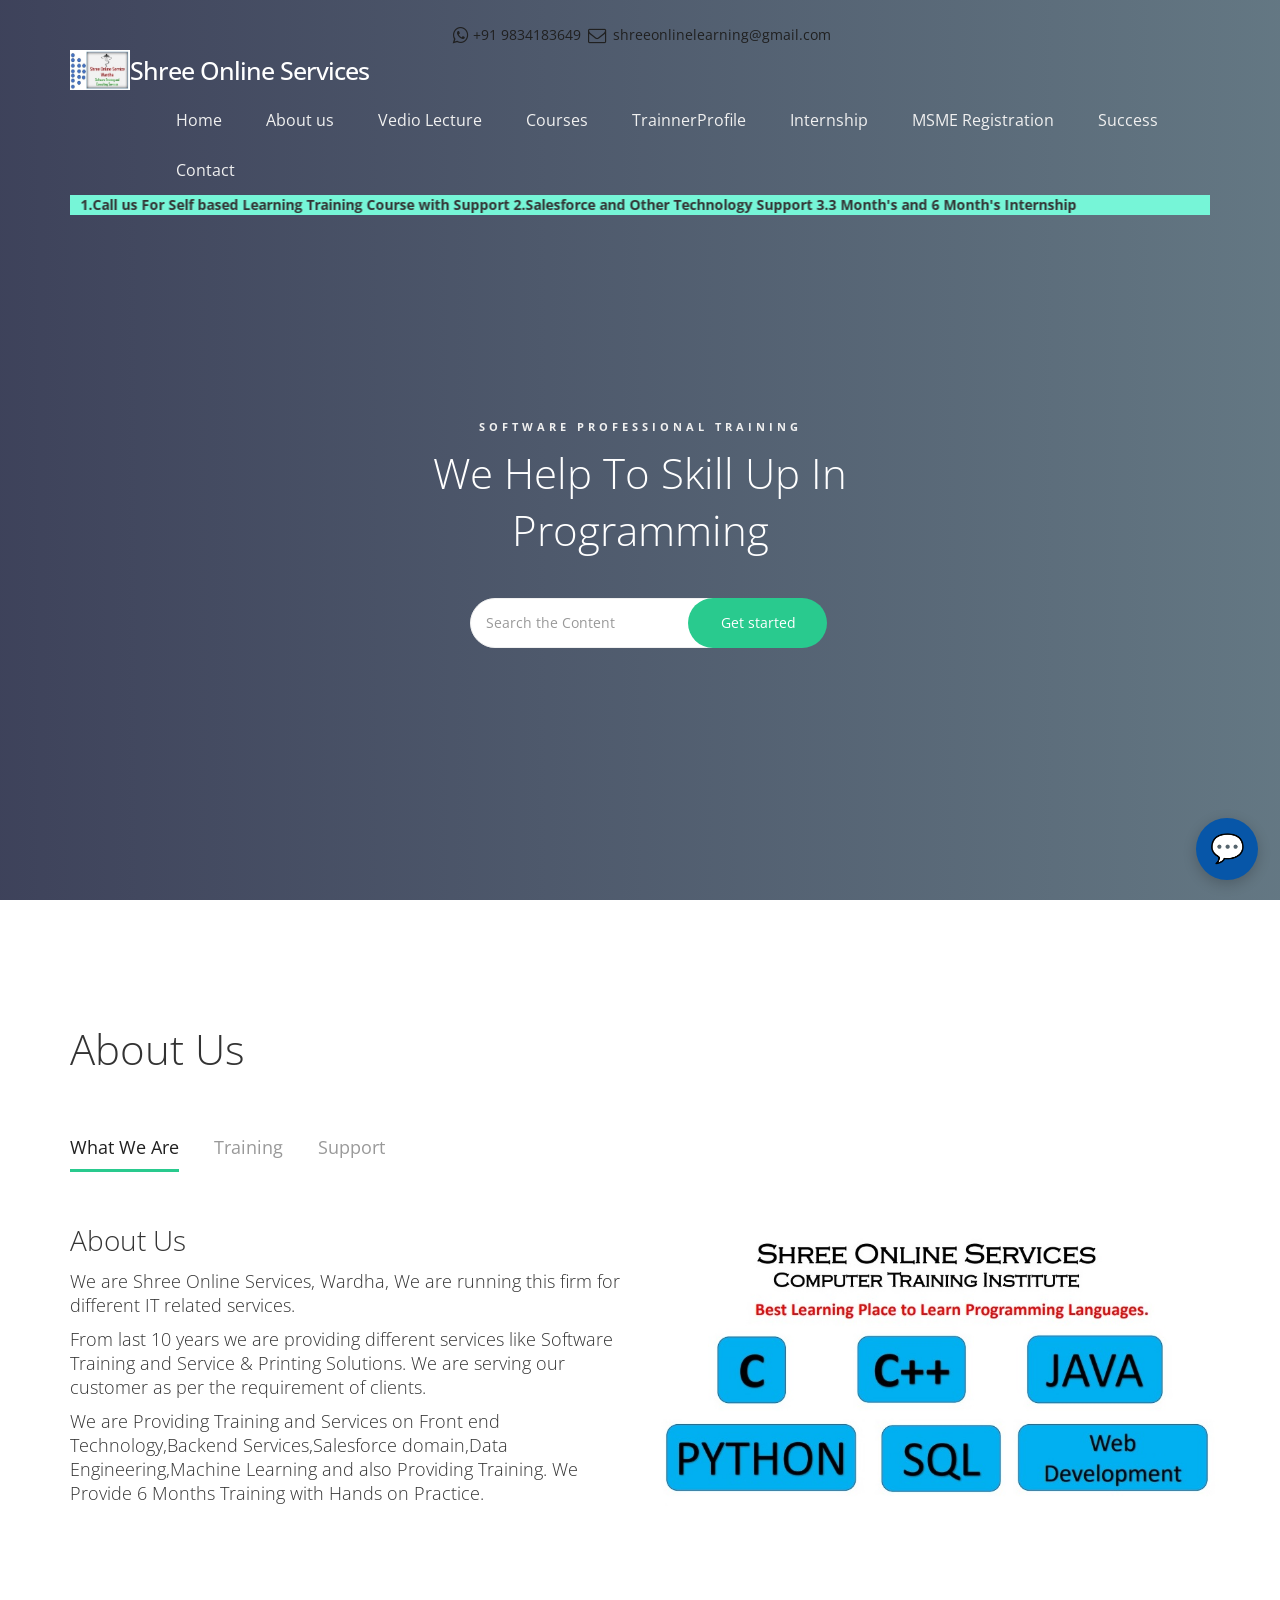
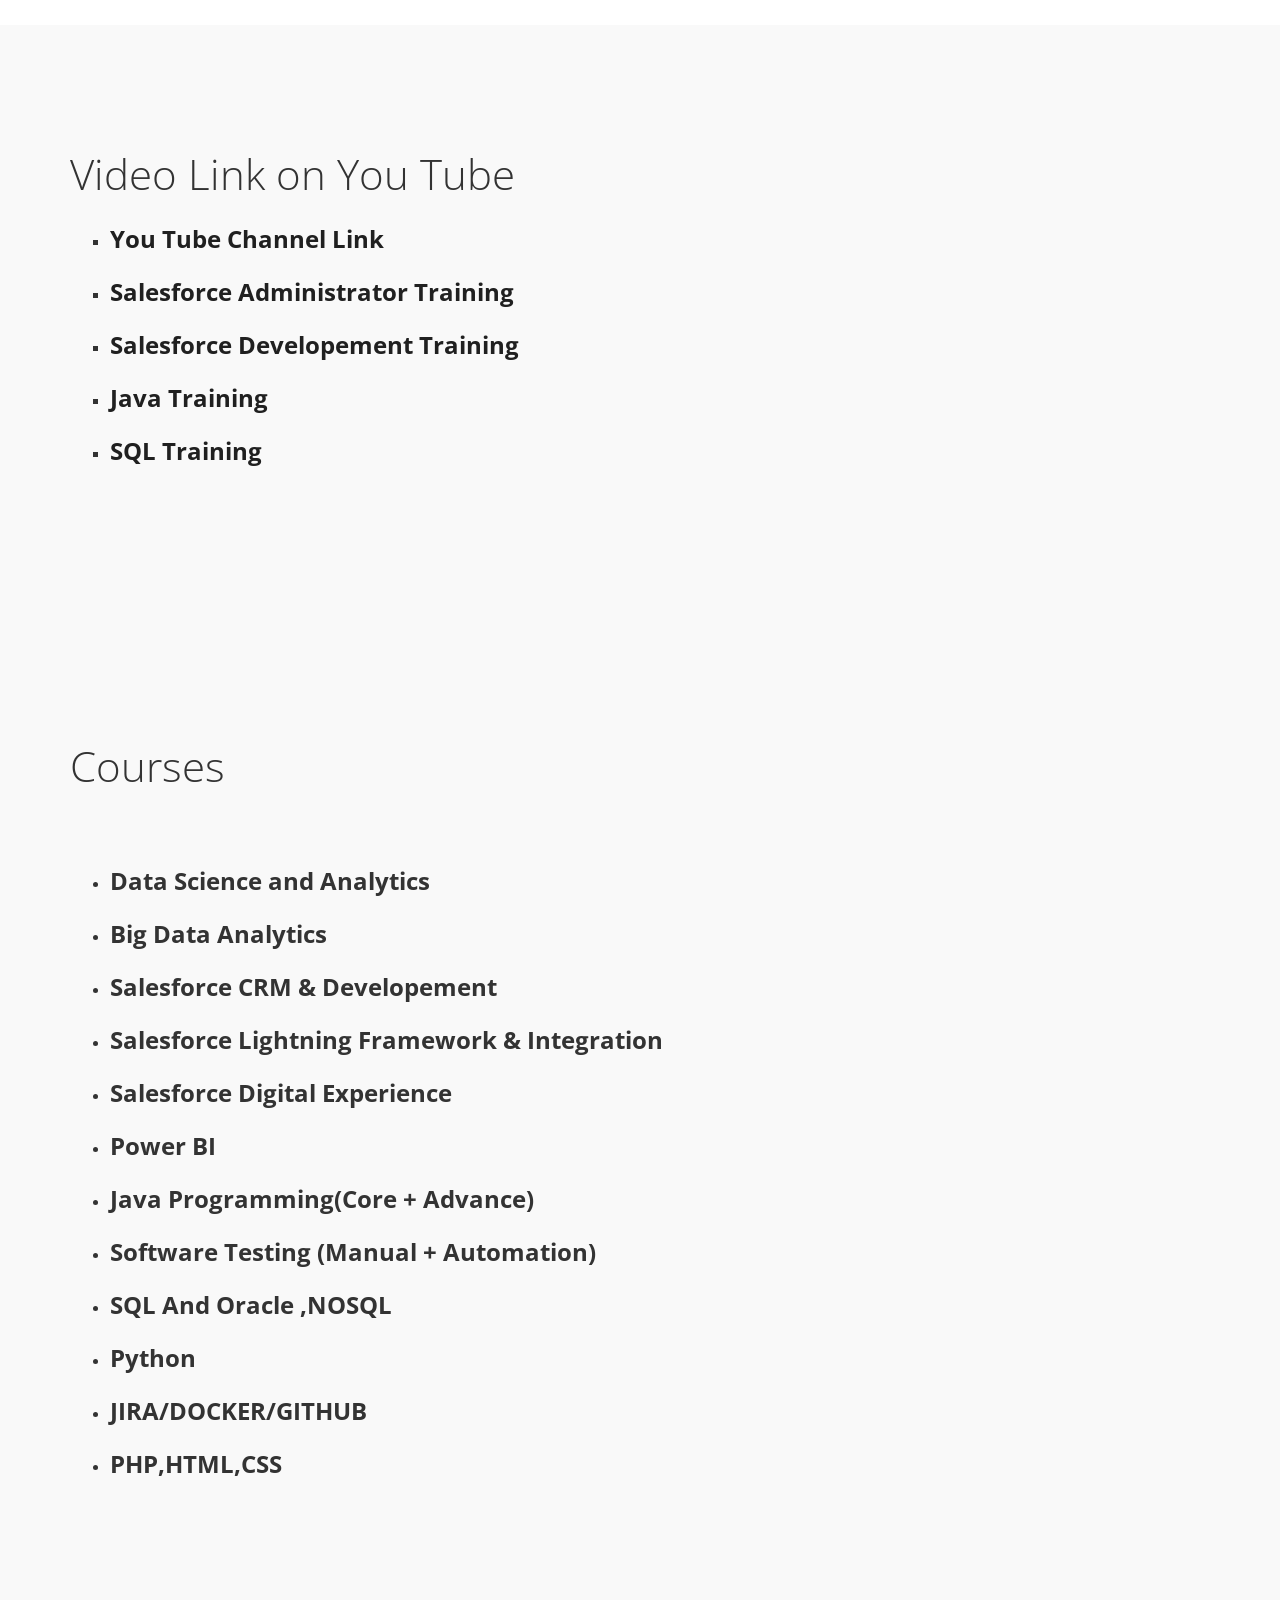
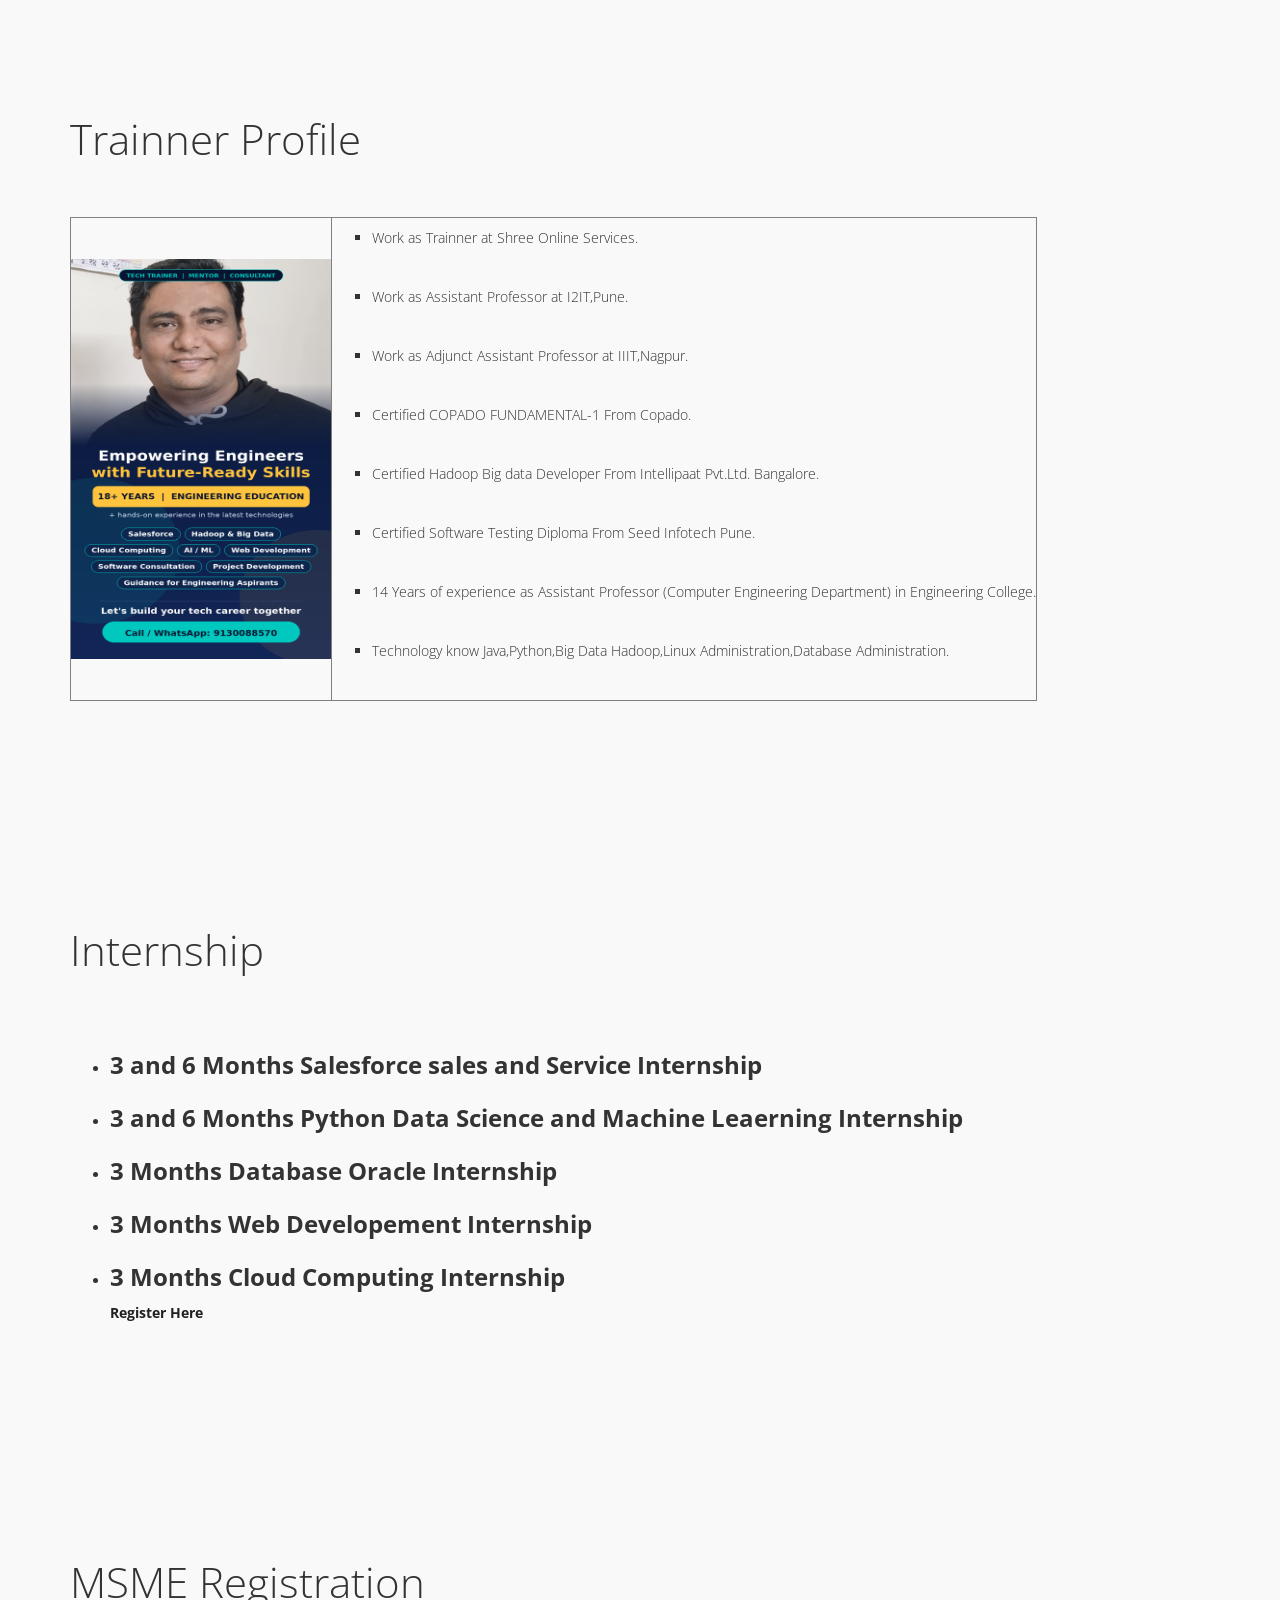
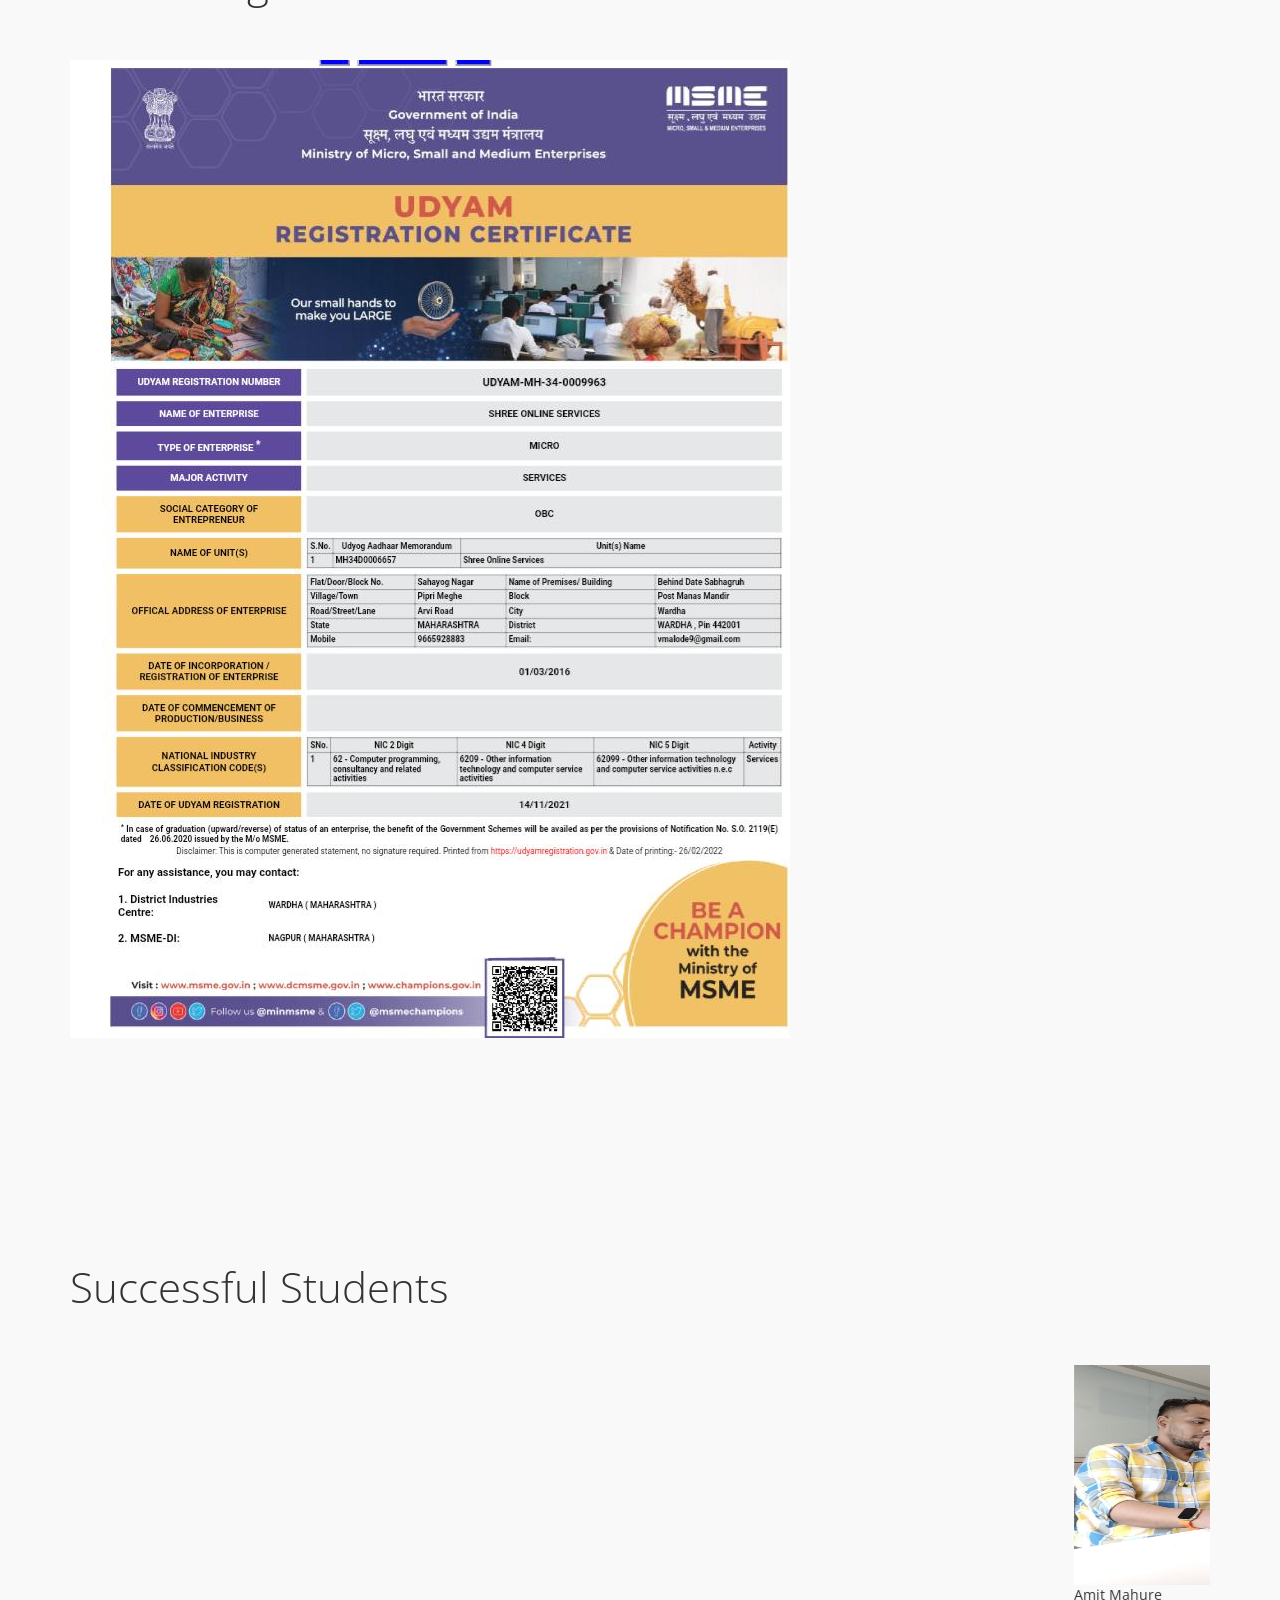
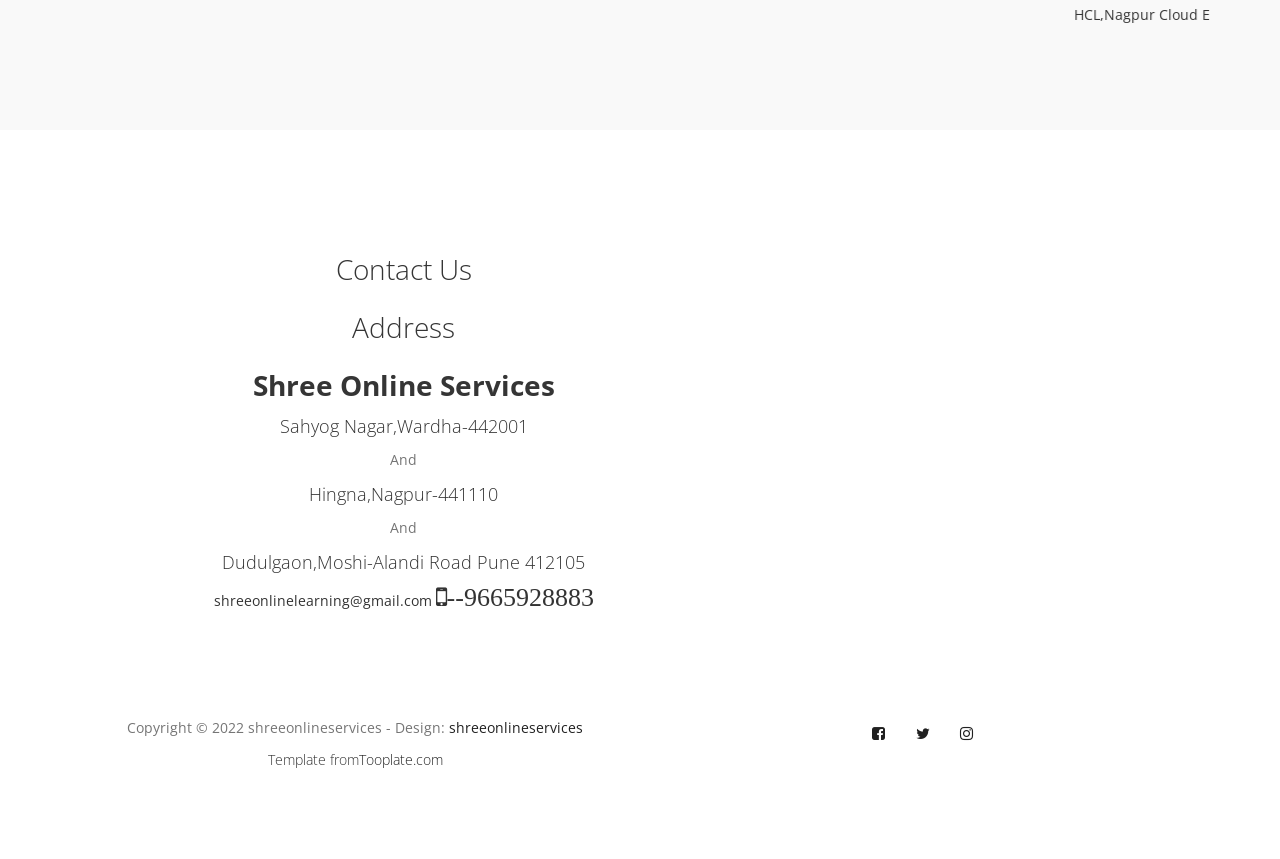
<file: index.html>
<!DOCTYPE html>
<html lang="en">
<head>
<meta name="google-site-verification" content="TS5vJ-mmwPvumFvrZGbjkqhjXR6MMk-gPjcw4LeiHmg" />
	<meta charset="UTF-8">
  <meta name="description" content="Software & Programming Training Center">
  <meta name="keywords" content="Tutorial,Tuition,Coaching,From Expert,AWS,Haddop Big Data,CLoud Computing ,Data Structure,Data Science,Machine Learning,Artificial Intelligence,C,C++,JAVA,SQL,SALESFORCE,PYTHON,PHP,CSS,HTML">

</head>
	<title>Shree Online Services,Software and Programming Training Center</title>
	<!--

    Template 2106 Soft Landing

	http://www.tooplate.com/view/2106-soft-landing

    -->
     <meta charset="UTF-8">
     <meta http-equiv="X-UA-Compatible" content="IE=Edge">
     <meta name="description" content="">
     <meta name="keywords" content="">
     <meta name="team" content="">
     <meta name="viewport" content="width=device-width, initial-scale=1, maximum-scale=1">

     <link rel="stylesheet" href="css/bootstrap.min.css">
     <link rel="stylesheet" href="css/owl.carousel.css">
     <link rel="stylesheet" href="css/owl.theme.default.min.css">
     <link rel="stylesheet" href="css/font-awesome.min.css">
     <link rel="stylesheet" href="https://cdnjs.cloudflare.com/ajax/libs/font-awesome/4.7.0/css/font-awesome.min.css">

     <!-- MAIN CSS -->
     <link rel="stylesheet" href="css/tooplate-style.css">

</head>
	<body>

     <!-- PRE LOADER -->
     <section class="preloader">
          <div class="spinner">

               <span class="spinner-rotate"></span>
               
          </div>
     </section>


     <!-- MENU -->
     <section class="navbar custom-navbar navbar-fixed-top" role="navigation">
          <div class="container">

               <div class="navbar-header">
                    <button class="navbar-toggle" data-toggle="collapse" data-target=".navbar-collapse">
                         <span class="icon icon-bar"></span>
                         <span class="icon icon-bar"></span>
                         <span class="icon icon-bar"></span>
                    </button>
                    <div class="navbar-top">

               <center><a href="intent://send/+91 9834183649 #Intent;scheme=smsto;package=com.whatsapp;action=android.intent.action.SENDTO;end" class=""><span class="no-padding noMargin"><i class="fa fa-whatsapp fa-fw fa-lg whatsapp" href="tel:"></i>+91 9834183649</span></a>
                <a class="" href="mailto:shreeonlinelearning@gmail.com"><i class="fa fa-envelope-o fa-fw fa-lg"></i> shreeonlinelearning@gmail.com</a></center> </div>
 
                    <!-- lOGO TEXT HERE -->
		       <table >
                         <tr>
                              <td> 
                                   <img src="images/shreeonlineserviceslogo.jpg" width=60px height=40px/>  </td>

                           <td>
                              
                                   <a href="index.html" class="navbar-brand">  Shree Online Services</a>
                              </td>
                         </tr>
                        
                    </table>
                  <!--  <a href="index.html" class="navbar-brand">Shree Online Services</a>  -->
               <div>
               <!-- MENU LINKS -->
               <div class="collapse navbar-collapse">
                    <ul class="nav navbar-nav">
                         <li><a href="#home" class="smoothScroll">Home</a></li>
                         <li><a href="#feature" class="smoothScroll">About us</a></li>
                          <li><a href="#Services" class="smoothScroll">Vedio Lecture</a></li>                          
                         <li><a href="#Courses" class="smoothScroll">Courses</a></li>
			            <!-- <li><a href="#LabAndClassroom" class="smoothScroll">Lab ClassRoom</a></li> -->
			             <li><a href="#TrainnerProfile" class="smoothScroll">TrainnerProfile</a></li>
                         <li><a href="#Internship" class="smoothScroll">Internship</a></li>
						 <li><a href="#MSME" class="smoothScroll">MSME Registration</a></li>
						 <li> <a href="#Success" class="smoothScroll">Success</a></li>
                         <li><a href="#contact" class="smoothScroll">Contact</a></li>
			 
                    </ul>
                    <ul class="nav navbar-nav navbar-right">
                       <!--  <li><a href="#">Say hello - <span>shreeonlinelearning@gmail.com</span></a></li> -->
                    </ul>
               </div>
		       
		       <marquee  behavior="alternate" direction="left" bgcolor="#76f5d7"><b>1.Call us For Self based Learning Training Course with Support 2.Salesforce and Other Technology Support 3.<b style color: red>3 Month's and 6 Month's Internship </b></marquee>
			       </b>
          </div>
     </section>

     <!-- FEATURE -->
     <section id="home" data-stellar-background-ratio="0.5">
          <div class="overlay"></div>
          <div class="container">
               <div class="row">

                    <div class="col-md-offset-3 col-md-6 col-sm-12">
                         <div class="home-info">
                              <h3>Software Professional Training </h3>
                              <h1>We Help To Skill Up In Programming </h1>
                              <form action="" method="get" class="online-form">
                                   <input type="email" name="email" class="form-control" placeholder="Search the Content" required="">
                                   <button type="submit" class="form-control">Get started</button>
                              </form>
                         </div>
                    </div>

               </div>
          </div>
     </section>


     <!-- FEATURE -->
     <section id="feature" data-stellar-background-ratio="0.5">
          <div class="container">
               <div class="row">

                    <div class="col-md-12 col-sm-12">
                         <div class="section-title">
                              <h1>About Us</h1>
                         </div>
                    </div>

                    <div class="col-md-6 col-sm-6">
                         <ul class="nav nav-tabs" role="tablist">
                              <li class="active"><a href="#tab01" aria-controls="tab01" role="tab" data-toggle="tab">What We Are</a></li>

                              <li><a href="#tab02" aria-controls="tab02" role="tab" data-toggle="tab">Training </a></li>

                              <li><a href="#tab03" aria-controls="tab03" role="tab" data-toggle="tab">Support</a></li>
                         </ul>

                         <div class="tab-content">
                              <div class="tab-pane active" id="tab01" role="tabpanel">
                                   <div class="tab-pane-item">
                                        <h2>About Us</h2>
                                      
                                        <p><h4>We are Shree Online Services, Wardha, We are running this firm for
different IT related services.</h4><h4> From last 10 years we are providing  different services like Software Training and Service & Printing Solutions.
We are serving our customer as per the requirement of clients.</h4> 
<h4>We are Providing Training and Services on Front end Technology,Backend Services,Salesforce domain,Data Engineering,Machine Learning and also Providing Training.
We Provide 6 Months Training  with Hands on Practice.</h4>
                                        </h4></p>
                                   </div>
                            <!--       <div class="tab-pane-item">
                                        <h2>Training and Internship</h2>
                                        <p><h4>
We are focusing on candidate to make a sound proof knowledge in the
area of Salesforce. We are also measuring and
evaluating the growth of student though assignements.Providing Placement Assistant to candidate.
We Provide 6 Months Saleforce Training as well as Internship with Hands on Practice and assigning task base learning.</h4></p>
                                   </div>  -->
                              </div>


                              <div class="tab-pane" id="tab02" role="tabpanel">
                                   <div class="tab-pane-item">
                                        <h2>Training and Developement</h2>
                                      
                                        
                                           <p> <h4>We are focusing on candidate to make a sound proof knowledge in the
                                             area of programming and software technology.</h4></p>
                                            <p><h4>We are also measuring and
                                             evaluating the growth of student though assignements.</h4></p>
                                            <p><h4>Providing Placement Assistant to candidate.</h4>
                                             <p><h4>We Provide 6 Months Training and Internship with Hands on Practice and assigning task base learning and Projects.</h4></p>
                                      
                                   </div>
                                   
                              </div>

                              <div class="tab-pane" id="tab03" role="tabpanel">
                                   <div class="tab-pane-item">
                                        <h2> Technical  Support </h2>
                                        <p><h4>We are Providing technical and Placement Support.</h4></p>

                                   </div>
                                   <div class="tab-pane-item">
                                        <h2> Guidance </h2>
                                        <p><h4>We provide Guidance throughout Training.</h4> </p>
                                   </div>
                              </div>
                         </div>

                    </div>

                    <div class="col-md-6 col-sm-6">
                         <div class="feature-image">
                              <img src="images/File.jpg" class="img-responsive" alt="Programming Language">                   
                         </div>
                    </div>

               </div>
          </div>
     </section>


 



          </div>
     </section>   
 <!-- Services -->
     <section id="Services" data-stellar-background-ratio="0.5">
          <div class="container">
               <div class="row">

                    <div class="col-md-12 col-sm-12">
                         <div class="section-title">
                              <h1>Video Link on You Tube</h1>
                              <ul type="square">
                                   <li><a href="https://www.youtube.com/channel/UCW3f8dqx097McjgxCQ6D6Kg/playlist/"><h3><Strong>You Tube Channel Link </h3></Strong> </a></li>
                                   <li><a href="https://www.youtube.com/watch?v=PjTdmdFpx80&list=PLkBXhNh2_Jks27-TupuR76zzc-mcZY6bW/"><h3><Strong>Salesforce Administrator Training </h3></Strong> </a></li>
                                   <li><a href="https://www.youtube.com/watch?v=eKwX_HVZyP0&list=PLkBXhNh2_JkukaR-Iwvdo5H0wemxqQcXb/"><h3><Strong>Salesforce Developement Training </h3></Strong> </a></li>
                                   <li><a href="https://www.youtube.com/watch?v=ls255_O2d0E&list=PLkBXhNh2_JktUgh_qi1o0HEjmpVu7PpbU/"><h3><Strong>Java Training </h3></Strong> </a></li>                                                  
                                   <li><a href="https://www.youtube.com/watch?v=2K_m2zZBnJs&list=PLkBXhNh2_JkuZE4ToulY7UJIsZ-O_cPDa/"><h3><Strong>SQL Training  </h3></Strong> </a></li>  
                              </ul>
                              </div>
                          </div>
                    </div>

                    
               </div>
          </div>
     </section>   

  <section id="Courses" data-stellar-background-ratio="0.5">
          <div class="container">
               <div class="row">

                    <div class="col-md-12 col-sm-12">
                         <div class="section-title">
                              <h1>Courses</h1>
                         </div>
                         <div>
                             <ul>
			     <li><h3><Strong>Data Science and Analytics</h3></Strong></li> 
		             <li><h3><Strong>Big Data Analytics</h3></Strong></li> 
                             <li><h3><Strong>Salesforce CRM & Developement </h3></Strong></li> 
                             <li><h3><Strong>Salesforce Lightning Framework & Integration </h3></Strong></li>
                             <li><h3><Strong>Salesforce Digital Experience </h3></Strong></li>
                             <li><h3><Strong>Power BI</h3></Strong></li>
			     <li><h3><Strong>Java Programming(Core + Advance) </h3></Strong></li>
			     <li><h3><Strong>Software Testing (Manual + Automation)</h3></Strong></li>
		             <li><h3><Strong>SQL And Oracle ,NOSQL</h3></Strong></li> 
		             <li><h3><Strong>Python</h3></Strong></li> 
			     <li><h3><Strong>JIRA/DOCKER/GITHUB</h3></Strong></li>
			     <li><h3><Strong>PHP,HTML,CSS</h3></Strong></li>
				  </ul>
                   </div>
                   </div>
               </div>
          </div>
     </section>

<!-- <section id="LabAndClassroom" data-stellar-background-ratio="0.5">
          <div class="container">
               <div class="row">

                    <div class="col-md-12 col-sm-12">
                         <div class="section-title">
                              <h1>Lab And Classroom</h1>
                         </div>
                         <div>
                              <marquee behavior="scroll" direction="left">
                                   <img src="images/lab9.jpeg" width="300" height="220" alt="lab1" />
                                   <img src="images/lab12.jpeg" width="300" height="220" alt="lab1" />
                                   <img src="images/lab6.jpeg" width="300" height="220" alt="lab1" />
                                   <img src="images/lab10.jpeg" width="300" height="220" alt="lab1" />
                                   <img src="images/lab8.jpeg" width="300" height="220" alt="lab1" />
                                   <img src="images/lab5.jpeg" width="300" height="220" alt="lab1" />
                                   <img src="images/lab4.jpeg" width="300" height="220" alt="lab1" />
                                   <img src="images/lab3.jpeg" width="300" height="220" alt="lab1" />
                                   
                                  
                                 </marquee>
                         </div>
                          
                    </div>

               </div>
          </div>
     </section> -->
<section id="TrainnerProfile" data-stellar-background-ratio="0.5">
          <div class="container">
               <div class="row">

                    <div class="col-md-12 col-sm-12">
                         <div class="section-title">
                              <h1>Trainner Profile</h1>
                         </div>
			    <table border=Solid color=Yellow>
				
				    <tr>
					    <td>
					    
                         <img src="images/GauravAdv.png" width="260" height="400" alt="lab1" />
					
					   </td>
						 <td>
							 <ul style="list-style-type:square">
                                   <li><h5> Work as Trainner at Shree Online Services.</h5>  <br></li>
								 <li><h5>Work as Assistant Professor at I2IT,Pune.</h5><br></li>
                      
  <li><h5>Work as Adjunct Assistant Professor at IIIT,Nagpur.</h5><br></li>
<li><h5>Certified COPADO FUNDAMENTAL-1 From Copado.</h5><br></li>						 
<li><h5>Certified Hadoop Big data Developer From Intellipaat Pvt.Ltd. Bangalore.</h5><br></li>
<li><h5>Certified Software Testing Diploma  From Seed Infotech Pune.</h5><br></li>
<li><h5>14 Years of experience  as Assistant Professor (Computer Engineering  Department) in Engineering College.</h5><br></li>
<li><h5>Technology know Java,Python,Big Data Hadoop,Linux Administration,Database Administration.</h5><br></li> </ul >
                             </td>
					        </tr>
			    </table>

                         <div>
                              
                         </div>
                          
                    </div>

               </div>
          </div>
     </section>


 <!-- 

     <section id="Training" data-stellar-background-ratio="0.5">
          <div class="container">
               <div class="row">

                    <div class="col-md-12 col-sm-12">
                         <div class="section-title">
                              <h1>Study Center</h1>
                         </div>
                         <div>
                              <ul>
                                   <li >  <a href="https://trailhead.salesforce.com/"><h3><Strong>Trailhead</h3></Strong> </a></li>
                                   <li >  <a href="https://developer.salesforce.com/docs"><h3><Strong>Developer Documentation</h3></Strong> </a></li>
                                   <li >  <a href="https://developer.salesforce.com/docs/atlas.en-us.salesforce1appadmin.meta/salesforce1appadmin/salesforce1_admin_guide_intro.htm"><h3><Strong>Salesforce Administraion</h3></Strong> </a></li>
                                   <li >  <a href="https://developer.salesforce.com/developer-centers/service-cloud"><h3><Strong>Salesforce Cloud</h3></Strong> </a></li>
                                  
                              </ul>
                             
                         </div>
                              
                                  

                    </div>

                    

               </div>
          </div>
     </section> -->


		



		
  <section id="Internship" data-stellar-background-ratio="0.5">
          <div class="container">
               <div class="row">

                    <div class="col-md-12 col-sm-12">
                         <div class="section-title">
                              <h1>Internship</h1>
                         </div>
                         <div>
                              <ul>
                                   <li > <h3><Strong>3 and 6 Months Salesforce sales and Service Internship</h3></Strong> </li>
                                   <li >  <h3><Strong>3 and 6 Months Python Data Science and Machine Leaerning Internship</h3>
                                   </Strong> </li>
                                   <li >  <h3><Strong>3  Months Database Oracle Internship</h3></Strong></li>
                                   <li >  <h3><Strong>3  Months  Web Developement Internship</h3>
                                   </Strong></li>
                                    <li >  <h3><Strong>3  Months Cloud Computing Internship</h3>
								<div>
										<a href="https://forms.gle/GMtgW9nWhm2aYFzg9"><b>Register Here</b></a>
						 </div>
                                   </Strong></li>
                                 
                                  
                              </ul>
                             
                         </div>
                              
                                  

                    </div>

                    

               </div>
          </div>
     </section>

    <section id="MSME" data-stellar-background-ratio="0.5">
          <div class="container">
               <div class="row">

                    <div class="col-md-12 col-sm-12">
                         <div class="section-title">
                              <h1>MSME Registration</h1>
                         </div>
                         <div>
							 <table>
								 <td>
									 <tr>
										  <img src="images/MSME.jpg.jpeg" >  
									 </tr>
								 </td>
							 </table>
                            </div>
                       </div>
               </div>
          </div>
     </section>


<!-- Successful_Students -->	
<section id="Success" data-stellar-background-ratio="0.5">
          <div class="container">
               <div class="row">

                    <div class="col-md-12 col-sm-12">
                         <div class="section-title">
                              <h1>Successful Students</h1>
                         </div>
                         
							  <marquee behavior="scroll" direction="left" scrollamount="5">
								  <table> <tr>	<td><div>			 
            <img src="images/AmitPhoto.jpeg" width="300" height="220" alt="Student 1">
            <div class="student-name">Amit Mahure</div>
            <div class="company-name">HCL,Nagpur Cloud Engineer</div>
        </div></td>
									  <td>								  	<div>			 
            <img src="images/rishabha.jpeg" width="300" height="220" alt="Student 1">
            <div class="student-name">Rishabh Jawade</div>
            <div class="company-name">Glen as Salesforce Developer</div>
        </div>
				</td>
 </tr> </table>
										 
									
                              </marquee>
						                    
                         </div>
                          
                    </div>

               </div>
          </div>
     </section>



	

 <!-- CONTACT -->
 <section id="contact" data-stellar-background-ratio="0.5">
     <div class="container">
          <div class="row">

               <div class="col-md-offset-1 col-md-10 col-sm-12">
                    <form id="contact-form" role="form" action="" method="post">
                         <div class="section-title">
                              <div class="col-md-6 col-sm-4">
				       <h2>Contact Us</h2>                         
                                   <h2>Address</h2>
                                <p><h2><Strong>Shree Online Services</Strong></h2></p>   
                                <p><h4>Sahyog Nagar,Wardha-442001</h4></p>   
                                <p> And</p>
                                <p><h4>Hingna,Nagpur-441110</h4></p>
								<p> And</p>
                                <p><h4>Dudulgaon,Moshi-Alandi Road Pune 412105 </h4></p>                                 
                               <b></b> shreeonlinelearning@gmail.com</b>
                                <i class="fa fa-mobile-phone" style="font-size:26px">--9665928883</i>
                </div>  
                         </div>
<div>
	
	<div>
                         <div class="col-md-6 col-sm-6">
                        
                             <iframe src="https://www.google.com/maps/embed?pb=!1m18!1m12!1m3!1d3723.016571358441!2d78.95134972072758!3d21.072000346840362!2m3!1f0!2f0!3f0!3m2!1i1024!2i768!4f13.1!3m3!1m2!1s0x3bd495769361dc25%3A0x6c4a38011343d2b5!2sHingna%20Town%20Park!5e0!3m2!1sen!2sin!4v1677846083395!5m2!1sen!2sin" width="400" height="200" style="border:0;" allowfullscreen="" loading="lazy" referrerpolicy="no-referrer-when-downgrade"></iframe>                          
                        </div>

                      <!--   <div class="col-md-4 col-sm-4">
                              <input type="text" class="form-control" placeholder="Full name" name="name" required="">
                         </div>
                         <div class="col-md-4 col-sm-4">
                              <input type="email" class="form-control" placeholder="Email address" name="email" required="">
                         </div>
                         <div class="col-md-4 col-sm-4">
                              <input type="text" class="form-control" placeholder="mobilenumber" name="mobile" required="">
                         </div>
                         
                         <div class="col-md-12 col-sm-12">
                              <textarea class="form-control" rows="8" placeholder="Your message" name="message" required=""></textarea>

                              <div class="col-md-4 col-sm-4">
                              <input type="submit" class="form-control" name="send message" value="Send Message">
                         </div>
                         </div>
                    </form>-->
               </div>

          </div>
     </div>
</section>       


















     





    
     <!-- FOOTER -->
     <footer id="footer" data-stellar-background-ratio="0.5">
          <div class="container">
               <div class="row">

                    <div class="copyright-text col-md-12 col-sm-12">
                         <div class="col-md-6 col-sm-6">
                              <p>Copyright &copy; 2022 shreeonlineservices - Design:
                				<a rel="nofollow" href="http://shreeonlineservices">shreeonlineservices</a></p>
                                   <h5>Template from<a href="https://www.tooplate.com/">Tooplate.com</a> </h5>
                         </div>

                         <div class="col-md-6 col-sm-6">
                              <ul class="social-icon">
                                   <li><a href="#" class="fa fa-facebook-square" attr="facebook icon"></a></li>
                                   <li><a href="#" class="fa fa-twitter"></a></li>
                                   <li><a href="#" class="fa fa-instagram"></a></li>
                                  
                              </ul>
                         </div>
                    </div>

               </div>
          </div>
     </footer>


     <!-- SCRIPTS -->
     <script src="js/jquery.js"></script>
     <script src="js/bootstrap.min.js"></script>
     <script src="js/jquery.stellar.min.js"></script>
     <script src="js/owl.carousel.min.js"></script>
     <script src="js/smoothscroll.js"></script>
     <script src="js/custom.js"></script>
<script src="chatbot.js"></script>
</body>
</html>
</file>
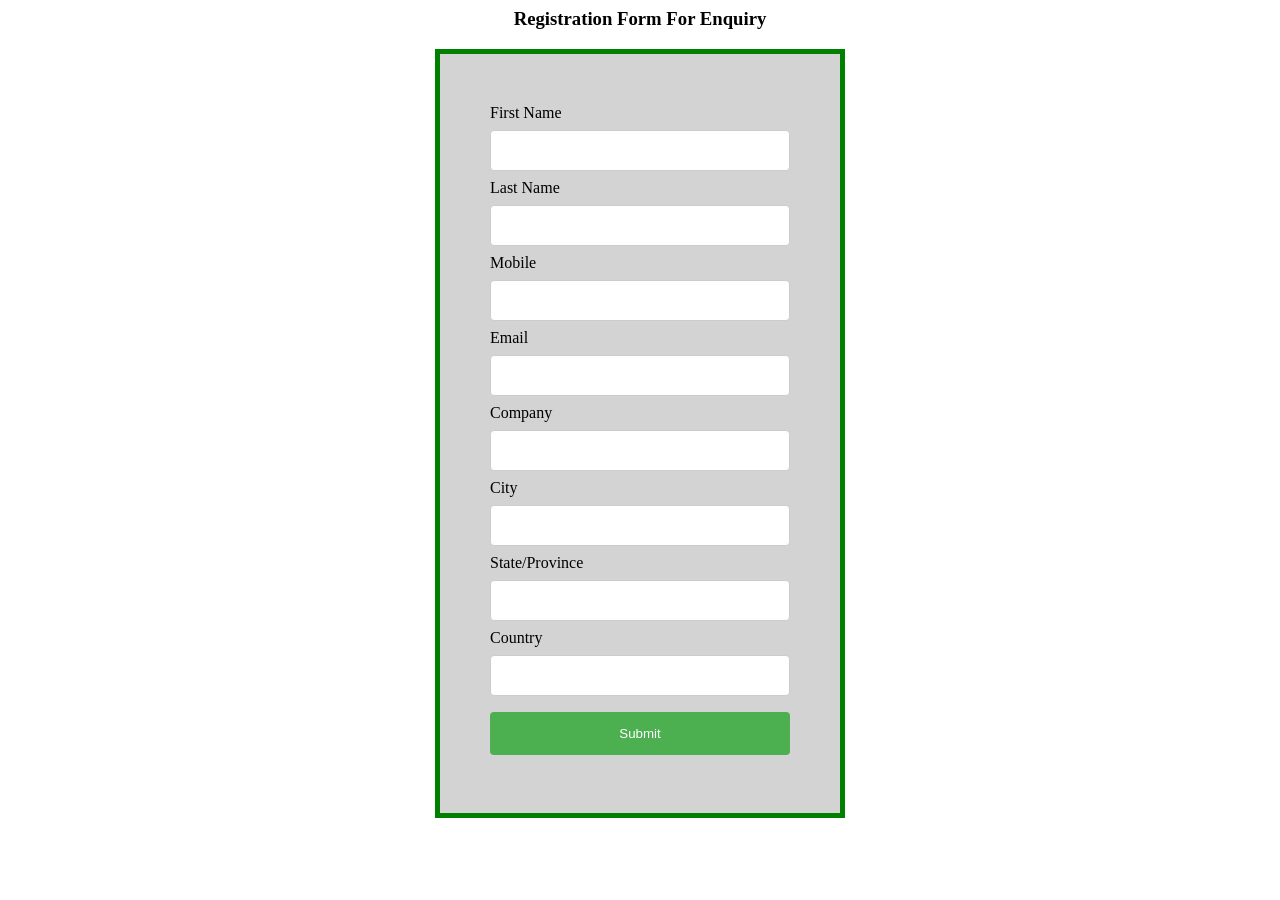
<file: registration.html>
<!--  ----------------------------------------------------------------------  -->
<!--  NOTE: Please add the following <META> element to your page <HEAD>.      -->
<!--  If necessary, please modify the charset parameter to specify the        -->
<!--  character set of your HTML page.                                        -->
<!--  ----------------------------------------------------------------------  -->

<META HTTP-EQUIV="Content-type" CONTENT="text/html; charset=UTF-8">

<!--  ----------------------------------------------------------------------  -->
<!--  NOTE: Please add the following <FORM> element to your page.             -->
<!--  ----------------------------------------------------------------------  -->

<form action="https://webto.salesforce.com/servlet/servlet.WebToLead?encoding=UTF-8" method="POST">

<input type=hidden name="oid" value="00D5j00000BAPkR">
<input type=hidden name="retURL" value="https://shreeonline.github.io/WebSite/">

<!--  ----------------------------------------------------------------------  -->
<!--  NOTE: These fields are optional debugging elements. Please uncomment    -->
<!--  these lines if you wish to test in debug mode.                          -->
<!--  <input type="hidden" name="debug" value=1>                              -->
<!--  <input type="hidden" name="debugEmail"                                  -->
<!--  value="shreeonlinelearning@gmail.com">                                  -->
<!--  ----------------------------------------------------------------------  -->

<style>
input[type=text], select {
  width: 100%;
  padding: 12px 20px;
  margin: 8px 0;
  display: inline-block;
  border: 1px solid #ccc;
  border-radius: 4px;
  box-sizing: border-box;
}

input[type=submit] {
  width: 100%;
  background-color: #4CAF50;
  color: white;
  padding: 14px 20px;
  margin: 8px 0;
  border: none;
  border-radius: 4px;
  cursor: pointer;
}

input[type=submit]:hover {
  background-color: #45a049;
}

div {
  background-color: lightgrey;
  width: 300px;
  border: 5px solid green;
  padding: 50px;
  margin: auto;
align:center;
}
</style>
<body>

<center><h3>Registration Form For Enquiry</h3></center>

<div>


<label for="first_name">First Name</label><input  id="first_name" maxlength="40" name="first_name" size="20" type="text" /><br>

<label for="last_name">Last Name</label><input  id="last_name" maxlength="80" name="last_name" size="20" type="text" /><br>

<label for="mobile">Mobile</label><input  id="mobile" maxlength="40" name="mobile" size="20" type="text" /><br>

<label for="email">Email</label><input  id="email" maxlength="80" name="email" size="20" type="text" /><br>

<label for="company">Company</label><input  id="company" maxlength="40" name="company" size="20" type="text" /><br>

<label for="city">City</label><input  id="city" maxlength="40" name="city" size="20" type="text" /><br>

<label for="state">State/Province</label><input  id="state" maxlength="20" name="state" size="20" type="text" /><br>

<label for="country">Country</label><input  id="country" maxlength="40" name="country" size="20" type="text" /><br>

<input type="submit" name="submit">

</form>
</div>
</file>
<file: css/tooplate-style.css>
/*

Template 2106 Soft Landing

http://www.tooplate.com/view/2106-soft-landing
	
*/
 
  @import url('https://fonts.googleapis.com/css?family=Open+Sans:300,300i,400');

  body {
    font-family: 'Open Sans', sans-serif;
    overflow-x: hidden;
    background: #f9f9f9;
  }



  /*---------------------------------------
     TYPOGRAPHY              
  -----------------------------------------*/

  h1,h2,h3,h4,h5,h6 {
    font-weight: 300;
    line-height: normal;
  }

  h1 {
    font-size: 3em;
  }

  h2 {
    color: #353535;
    font-size: 2em;
  }

  p {
    color: #757575;
    font-size: 14px;
    font-weight: normal;
    line-height: 24px;
  }



  /*---------------------------------------
     GENERAL               
  -----------------------------------------*/

  html{
    -webkit-font-smoothing: antialiased;
  }

  a {
    color: #202020;
    text-decoration: none !important;
  }

  a,
  input, button,
  .form-control {
    -webkit-transition: 0.5s;
    transition: 0.5s;
  }

  a:hover, a:active, a:focus {
    color: #29ca8e;
    outline: none;
  }

  ::-webkit-scrollbar{
    width: 8px;
    height: 8px;
  }

  ::-webkit-scrollbar-thumb {
    cursor: pointer;
    background: #202020;
  }

  .section-title {
    padding-bottom: 40px;
  }

  section {
    position: relative;
    padding: 100px 0;
  }

  #contact,
  footer {
    background: #ffffff;
    text-align: center;
  }

  .overlay {
    background: #536976;  /* fallback for old browsers */
    background: -webkit-linear-gradient(to right, #292E49, #536976);  /* Chrome 10-25, Safari 5.1-6 */
    background: linear-gradient(to right, #292E49, #536976); /* W3C, IE 10+/ Edge, Firefox 16+, Chrome 26+, Opera 12+, Safari 7+ */
    opacity: 0.9;
    position: absolute;
    top: 0;
    right: 0;
    bottom: 0;
    left: 0;
    width: 100%;
    height: 100%;
  }

  .online-form {
    position: relative;
  }

  .online-form .form-control {
    border-color: #f0f0f0;
    display: inline-block;
    vertical-align: top;
    border-radius: 50px;
    box-shadow: none;
    height: 50px;
    margin-right: 0.5em;
    padding-left: 15px;
  }

  .online-form input[type="email"] {
    width: 60%;
  }

  .online-form button {
    background: #29ca8e;
    border: 0;
    color: #ffffff;
    position: absolute;
    right: 6em;
    width: 25%;
  }

  .online-form button:hover {
    background: #202020;
    color: #ffffff;
  }



  /*---------------------------------------
     BUTTONS               
  -----------------------------------------*/

  .section-btn {
    background: #29ca8e;
    border: 0;
    border-radius: 50px;
    color: #ffffff;
    font-size: 16px;
    font-weight: normal;
    padding: 12px 30px;
    transition: 0.5s 0.2s;
  }

  .section-btn:hover,
  .section-btn:focus {
    background: #202020;
    color: #ffffff;
  }



  /*---------------------------------------
       PRE LOADER              
  -----------------------------------------*/

  .preloader {
    position: fixed;
    top: 0;
    left: 0;
    width: 100%;
    height: 100%;
    z-index: 99999;
    display: flex;
    flex-flow: row nowrap;
    justify-content: center;
    align-items: center;
    background: none repeat scroll 0 0 #ffffff;
  }

  .spinner {
    border: 1px solid transparent;
    border-radius: 3px;
    position: relative;
  }

  .spinner:before {
    content: '';
    box-sizing: border-box;
    position: absolute;
    top: 50%;
    left: 50%;
    width: 45px;
    height: 45px;
    margin-top: -10px;
    margin-left: -10px;
    border-radius: 50%;
    border: 1px solid #575757;
    border-top-color: #ffffff;
    animation: spinner .9s linear infinite;
  }

  @-webkit-@keyframes spinner {
    to {transform: rotate(360deg);}
  }

  @keyframes spinner {
    to {transform: rotate(360deg);}
  }



  /*---------------------------------------
      MENU              
  -----------------------------------------*/

  .custom-navbar {
    border: none;
    margin-bottom: 0;
    padding: 25px 0;
  }

  .custom-navbar .navbar-brand {
    color: #ffffff;
    font-size: 25px;
    font-weight: 500;
    letter-spacing: -1px;
  }

  .top-nav-collapse {
    background: #ffffff;
  }

  .custom-navbar .navbar-nav {
    margin-left: 6em;
  }

  .custom-navbar .nav li a {
    font-size: 16px;
    font-weight: normal;
    color: #f0f0f0;
    padding-right: 22px;
    padding-left: 22px;
  }

  .custom-navbar .nav li a:hover {
    background: transparent;
    color: #29ca8e;
  }

  .custom-navbar .navbar-nav > li > a:hover,
  .custom-navbar .navbar-nav > li > a:focus {
    background-color: transparent;
  }

  .custom-navbar .nav li.active > a {
    background-color: transparent;
    color: #29ca8e;
  }

  .custom-navbar .navbar-toggle {
    border: none;
    padding-top: 10px;
  }

  .custom-navbar .navbar-toggle {
    background-color: transparent;
  }

  .custom-navbar .navbar-toggle .icon-bar {
    background: #29ca8e;
    border-color: transparent;
  }

  @media(min-width:768px) {
    .custom-navbar {
      border-bottom: 0;
      background: 0 0; 
    }

    .custom-navbar.top-nav-collapse {
      background: #ffffff;
      -webkit-box-shadow: 0 1px 30px rgba(0, 0, 0, 0.1);
      -moz-box-shadow: 0 1px 30px rgba(0, 0, 0, 0.1);
      box-shadow: 0 1px 30px rgba(0, 0, 0, 0.1);
      padding: 10px 0;
    }

    .top-nav-collapse .navbar-brand {
      color: #252525;
    }

    .top-nav-collapse .nav li a {
      color: #575757;
    }

    .top-nav-collapse .nav .section-btn a {
      color: #ffffff;
    }
  }



  /*---------------------------------------
      HOME          
  -----------------------------------------*/

  #home {
   /* background: url('../images/File.jpg') no-repeat center center;*/
    background-size: cover;
    vertical-align: middle;
    display: -webkit-box;
    display: -webkit-flex;
    display: -ms-flexbox;
    display: flex;
    -webkit-box-align: center;
    -webkit-align-items: center;
    -ms-flex-align: center;
    align-items: center;
    min-height: 100vh;
    position: relative;
    padding-top: 12em;
    text-align: center;
  }

  #home h1 {
    color: #ffffff;
    margin-top: 10px;
    margin-bottom: 40px;
  }

  .home-info {
    margin-top: 7em;
  }

  .home-info h3 {
    color: #f0f0f0;
    font-size: 11px;
    font-weight: bold;
    letter-spacing: 4px;
    text-transform: uppercase;
    margin: 10px 0;
  }
  


  /*---------------------------------------
      FEATURE              
  -----------------------------------------*/

  #feature {
    background: #ffffff;
  }

  #feature .nav-tabs {
    border-bottom: 0;
  }

  #feature .nav>li>a {
    padding: 8px 0;
  }

  #feature .nav-tabs>li>a {
    color: #999999;
    font-size: 18px;
    border: 0;
    border-bottom: 3px solid transparent;
    border-radius: 0;
    margin-right: 35px;
  }

  #feature .nav-tabs>li.active>a, 
  #feature .nav-tabs>li.active>a:focus, 
  #feature .nav-tabs>li.active>a:hover {
    background: transparent;
    color: #202020;
    border-bottom: 3px solid #29ca8e;
  }

  #feature .nav>li>a:focus, 
  #feature .nav>li>a:hover {
    background: transparent;
    border-bottom: 3px solid #29ca8e;
    color: #202020;
  }

  #feature .tab-content {
    margin-top: 50px;
  }

  .tab-pane-item {
    margin: 20px 0;
  }

  .tab-pane-item h2 {
    margin: 0 0 5px 0;
  }

  .feature-image {
    position: absolute;
    bottom: -27em;
  }



  /*---------------------------------------
      ABOUT              
  -----------------------------------------*/

  #about .col-md-4 {
    margin: 0;
    padding: 0;
  }

  .team-thumb {
    background: #ffffff;
    position: relative;
    overflow: hidden;
  }

  .team-thumb-up:after {
    display: block;
    margin: 0 auto;
    position: absolute;
    top: -15px;
    right: 0;
    left: 0;
    content: "";
    width: 0;
    height: 0;
    border-right: 15px solid transparent;
    border-left: 15px solid transparent;
    border-bottom: 15px solid #ffffff;
  }

  .team-thumb-down:after {
    display: block;
    margin: 0 auto;
    position: absolute;
    bottom: -15px;
    right: 0;
    left: 0;
    content: "";
    width: 0;
    height: 0;
    border-right: 15px solid transparent;
    border-left: 15px solid transparent;
    border-top: 15px solid #ffffff;
  }

  .team-info {
    position: relative;
    padding: 40px;
  }

  .team-info h2 {margin: 0;}

  .team-info small {
    display: block;
    font-size: 18px;
    margin: 5px 0 10px 0;
  }

  .team-thumb img {
    width: 100%;
  }



  /*---------------------------------------
      TESTIMONIAL           
  -----------------------------------------*/

  #testimonial {
    background: #ffffff;
  }

  #testimonial .col-md-6 {
    margin: 0;
    padding: 0;
  }

  #testimonial .section-title {
    padding-bottom: 0;
  }

  #testimonial h1 {
    color: #ffffff;
  }

  .testimonial-image {
    background: url('../images/testimonial-image.jpg') no-repeat center center;
    background-size: cover;
    width: 100%;
    height: 65vh;
  }

  .testimonial-info {
    background: #202020;
    padding: 60px;
    height: 65vh;
  }

  .testimonial-info h3 {
    color: #d9d9d9;
    font-style: italic;
    margin-top: 5px;
  }

  .testimonial-info .item {
    display: block;
    width: 100%;
  }

  .testimonial-item {
    margin: 20px 0;
  }

  .owl-carousel .owl-item img,
  .testimonial-item img,
  .testimonial-item h4 {
    color: #d9d9d9;
    display: inline-block;
    vertical-align: top;
  }

  .owl-carousel .owl-item img,
  .testimonial-item img {
    border: 3px solid #ffffff;
    border-radius: 100px;
    width: 60px;
    height: 60px;
    margin-right: 10px;
  }



  /*---------------------------------------
      PRICING             
  -----------------------------------------*/

  #about .section-title,
  #pricing .section-title {
    text-align: center;
  }

  #pricing .col-md-4 {
    margin: 0;
    padding: 0;
  }

  #pricing .col-md-4:last-child .pricing-thumb {
    border-right: 0;
  }

  .pricing-thumb {
    background: #ffffff;
    border-right: 2px solid #f0f0f0;
    padding: 20px 40px;
  }

  .pricing-title {
    padding-bottom: 5px;
  }

  .pricing-info {
    border-top: 2px solid #f0f0f0;
    border-bottom: 2px solid #f0f0f0;
  }

  .pricing-info,
  .pricing-bottom {
    padding: 20px 0;
  }

  .pricing-info p {
    font-size: 16px;
  }

  .pricing-bottom {
    position: relative;
  }

  .pricing-bottom span {
    font-size: 20px;
  }

  .pricing-btn {
    position: absolute;
    top: 15px;
    right: 0;
    display: inline-block;
  }



  /*---------------------------------------
      CONTACT             
  -----------------------------------------*/

  #contact-form .col-md-12,
  #contact-form .col-md-4 {
    padding-left: 0;
  }

  #contact-form .form-control {
    background: transparent;
    border: 0;
    border-bottom: 3px solid #f0f0f0;
    border-radius: 0;
    box-shadow: none;
    margin: 10px 0;
  }

  #contact-form .form-control:focus {
    border-bottom-color: #202020;
  }

  #contact-form input {
    height: 50px;
  }

  #contact-form input[type='submit'] {
    background: #202020;
    border-radius: 50px;
    border: 0;
    color: #ffffff;
  }

  #contact-form input[type='submit']:hover {
    background: #29ca8e;
    color: #ffffff;
  }
  


  /*---------------------------------------
     FOOTER              
  -----------------------------------------*/

  footer {
    padding-bottom: 80px;
  }

  .copyright-text p {
    margin: 5px;
  }



  /*---------------------------------------
     SOCIAL ICON              
  -----------------------------------------*/

  .social-icon {
    position: relative;
    padding: 0;
    margin: 0;
  }

  .social-icon li {
    display: inline-block;
    list-style: none;
  }

  .social-icon li a {
    border-radius: 50px;
    color: #202020;
    font-size: 15px;
    width: 35px;
    height: 35px;
    line-height: 35px;
    text-decoration: none;
    text-align: center;
    position: relative;
    margin: 5px 5px 5px 0;
  }

  .social-icon li a:hover {
    background: #536976;
    color: #ffffff;
  }



  /*---------------------------------------
     RESPONSIVE STYLES              
  -----------------------------------------*/

  @media only screen and (max-width: 1200px) {

    .custom-navbar .navbar-nav {
      margin-left: 3em;
    }

    .home-info {
      margin-top: 0;
    }
  }


  @media only screen and (max-width: 992px) {

    section {
      padding: 60px 0;
    }

    .custom-navbar .navbar-nav {
      margin-left: 0;
    }

    .custom-navbar .nav li a {
      font-size: 14px;
      padding-right: 15px;
      padding-left: 15px;
    }

    #feature .nav-tabs>li>a {
      font-size: 16px;
      margin-right: 20px;
    }

    .feature-image {
      bottom: -24em;
    }

    .pricing-thumb {
      margin-bottom: 30px;
    }

    footer {
      padding-bottom: 40px;
    }
  }


  @media screen and (max-width: 767px) {

    .section-title {
      padding-bottom: 20px;
    }

    .custom-navbar {
      background: #ffffff;
      -webkit-box-shadow: 0 1px 30px rgba(0, 0, 0, 0.1);
      -moz-box-shadow: 0 1px 30px rgba(0, 0, 0, 0.1);
      box-shadow: 0 1px 30px rgba(0, 0, 0, 0.1);
      padding: 10px 0;
      text-align: center;
    }

    .custom-navbar .nav li a {
      line-height: normal;
      padding: 5px;
    }

    .custom-navbar .navbar-brand,
    .top-nav-collapse .navbar-brand {
      color: #202020;
      font-weight: normal;
    }

    .custom-navbar .nav li a,
    .top-nav-collapse .nav li a {
      color: #656565;
    }

    .feature-image {
      position: relative;
      bottom: 0;
    }

    #about .col-md-4:nth-child(3n) .team-thumb {
      display: flex;
      -webkit-box-orient: vertical;
      flex-direction: column-reverse;
      -webkit-flex-direction: column-reverse;
      -ms-flex-direction: column-reverse;
    }

    .team-thumb-down:after {
      top: -15px;
      bottom: inherit;
      border-top: inherit;
      border-bottom: 15px solid #ffffff;
    }

    .testimonial-image,
    .testimonial-info {
      height: 85vh;
    }

    .testimonial-info {
      padding: 30px;
    }
  }


  @media screen and (max-width: 480px) {

    .online-form input[type="email"],
    .online-form .form-control {
      width: 85%;
    }

    .online-form .form-control {
      display: block;
      margin: 20px auto;
    }

    .online-form button {
      position: relative;
      right: 0;
    }

    .testimonial-image,
    .testimonial-info {
      height: 65vh;
    }
  }
</file>
